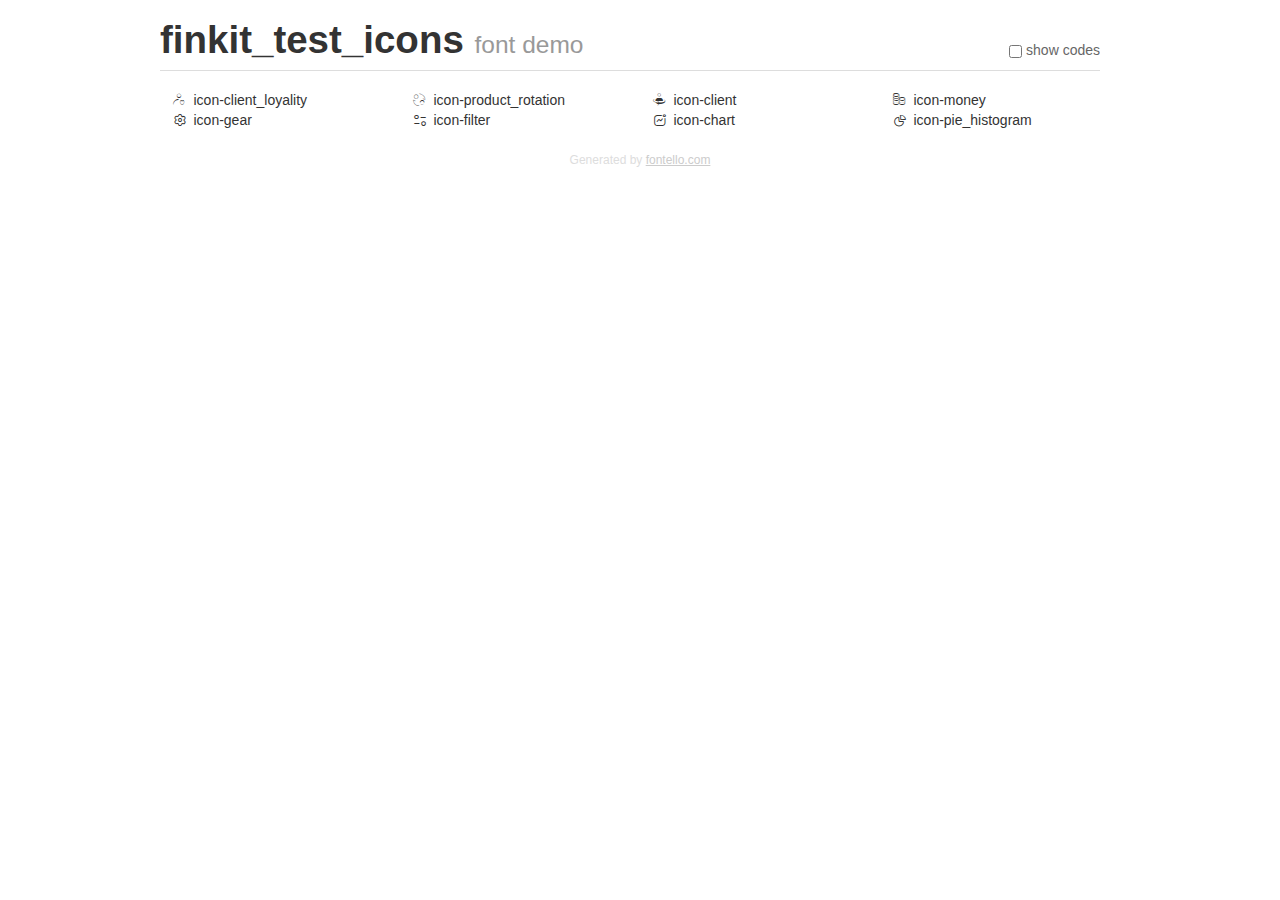
<file: src/finkit_test_icons/demo.html>
<!DOCTYPE html>
<html>
  <head>
  <!--[if lt IE 9]><script language="javascript" type="text/javascript" src="//html5shim.googlecode.com/svn/trunk/html5.js"></script><![endif]-->
  <meta charset="UTF-8">
  <style>
    html {
      font-size: 100%;
      -webkit-text-size-adjust: 100%;
      -ms-text-size-adjust: 100%;
    }
    a:focus {
      outline: thin dotted #333;
      outline: 5px auto -webkit-focus-ring-color;
      outline-offset: -2px;
    }
    a:hover,
    a:active {
      outline: 0;
    }
    input {
      margin: 0;
      font-size: 100%;
      vertical-align: middle;
      *overflow: visible;
      line-height: normal;
    }
    input::-moz-focus-inner {
      padding: 0;
      border: 0;
    }
    body {
      margin: 0;
      font-family: "Helvetica Neue", Helvetica, Arial, sans-serif;
      font-size: 14px;
      line-height: 20px;
      color: #333;
      background-color: #fff;
    }
    a {
      color: #08c;
      text-decoration: none;
    }
    a:hover {
      color: #005580;
      text-decoration: underline;
    }
    .row {
      margin-left: -20px;
      *zoom: 1;
    }
    .row:before,
    .row:after {
      display: table;
      content: "";
      line-height: 0;
    }
    .row:after {
      clear: both;
    }
    .span3 {
      float: left;
      min-height: 1px;
      margin-left: 20px;
      width: 220px;
    }
    .container {
      width: 940px;
      margin-right: auto;
      margin-left: auto;
      *zoom: 1;
    }
    .container:before,
    .container:after {
      display: table;
      content: "";
      line-height: 0;
    }
    .container:after {
      clear: both;
    }
    small {
      font-size: 85%;
    }
    h1 {
      margin: 10px 0;
      font-family: inherit;
      font-weight: bold;
      line-height: 20px;
      color: inherit;
      text-rendering: optimizelegibility;
      line-height: 40px;
      font-size: 38.5px;
    }
    h1 small {
      font-weight: normal;
      line-height: 1;
      color: #999;
      font-size: 24.5px;
    }

    body {
      margin-top: 90px;
    }
    .header {
      position: fixed;
      top: 0;
      left: 50%;
      margin-left: -480px;
      background-color: #fff;
      border-bottom: 1px solid #ddd;
      padding-top: 10px;
      z-index: 10;
    }
    .footer {
      color: #ddd;
      font-size: 12px;
      text-align: center;
      margin-top: 20px;
    }
    .footer a {
      color: #ccc;
      text-decoration: underline;
    }
    .the-icons {
      font-size: 14px;
      line-height: 24px;
    }
    .switch {
      position: absolute;
      right: 0;
      bottom: 10px;
      color: #666;
    }
    .switch input {
      margin-right: 0.3em;
    }
    .codesOn .i-name {
      display: none;
    }
    .codesOn .i-code {
      display: inline;
    }
    .i-code {
      display: none;
    }
    @font-face {
      font-family: 'finkit_test_icons';
      src: url('./font/finkit_test_icons.eot?90468845');
      src: url('./font/finkit_test_icons.eot?90468845#iefix') format('embedded-opentype'),
           url('./font/finkit_test_icons.woff?90468845') format('woff'),
           url('./font/finkit_test_icons.ttf?90468845') format('truetype'),
           url('./font/finkit_test_icons.svg?90468845#finkit_test_icons') format('svg');
      font-weight: normal;
      font-style: normal;
    }
    .demo-icon {
      font-family: "finkit_test_icons";
      font-style: normal;
      font-weight: normal;
      speak: never;
     
      display: inline-block;
      text-decoration: inherit;
      width: 1em;
      margin-right: .2em;
      text-align: center;
      /* opacity: .8; */
     
      /* For safety - reset parent styles, that can break glyph codes*/
      font-variant: normal;
      text-transform: none;
     
      /* fix buttons height, for twitter bootstrap */
      line-height: 1em;
     
      /* Animation center compensation - margins should be symmetric */
      /* remove if not needed */
      margin-left: .2em;
     
      /* You can be more comfortable with increased icons size */
      /* font-size: 120%; */
     
      /* Font smoothing. That was taken from TWBS */
      -webkit-font-smoothing: antialiased;
      -moz-osx-font-smoothing: grayscale;
     
      /* Uncomment for 3D effect */
      /* text-shadow: 1px 1px 1px rgba(127, 127, 127, 0.3); */
    }
    </style>
    <link rel="stylesheet" href="css/animation.css"><!--[if IE 7]><link rel="stylesheet" href="css/" + font.fontname + "-ie7.css"><![endif]-->
    <script>
      function toggleCodes(on) {
        var obj = document.getElementById('icons');
      
        if (on) {
          obj.className += ' codesOn';
        } else {
          obj.className = obj.className.replace(' codesOn', '');
        }
      }
    </script>
  </head>
  <body>
    <div class="container header">
      <h1>finkit_test_icons <small>font demo</small></h1>
      <label class="switch">
        <input type="checkbox" onclick="toggleCodes(this.checked)">show codes
      </label>
    </div>
    <div class="container" id="icons">
      <div class="row">
        <div class="span3" title="Code: 0xe800">
          <i class="demo-icon icon-client_loyality">&#xe800;</i> <span class="i-name">icon-client_loyality</span><span class="i-code">0xe800</span>
        </div>
        <div class="span3" title="Code: 0xe801">
          <i class="demo-icon icon-product_rotation">&#xe801;</i> <span class="i-name">icon-product_rotation</span><span class="i-code">0xe801</span>
        </div>
        <div class="span3" title="Code: 0xe802">
          <i class="demo-icon icon-client">&#xe802;</i> <span class="i-name">icon-client</span><span class="i-code">0xe802</span>
        </div>
        <div class="span3" title="Code: 0xe803">
          <i class="demo-icon icon-money">&#xe803;</i> <span class="i-name">icon-money</span><span class="i-code">0xe803</span>
        </div>
      </div>
      <div class="row">
        <div class="span3" title="Code: 0xe804">
          <i class="demo-icon icon-gear">&#xe804;</i> <span class="i-name">icon-gear</span><span class="i-code">0xe804</span>
        </div>
        <div class="span3" title="Code: 0xe805">
          <i class="demo-icon icon-filter">&#xe805;</i> <span class="i-name">icon-filter</span><span class="i-code">0xe805</span>
        </div>
        <div class="span3" title="Code: 0xe806">
          <i class="demo-icon icon-chart">&#xe806;</i> <span class="i-name">icon-chart</span><span class="i-code">0xe806</span>
        </div>
        <div class="span3" title="Code: 0xe807">
          <i class="demo-icon icon-pie_histogram">&#xe807;</i> <span class="i-name">icon-pie_histogram</span><span class="i-code">0xe807</span>
        </div>
      </div>
    </div>
    <div class="container footer">Generated by <a href="https://fontello.com">fontello.com</a></div>
  </body>
</html>
</file>
<file: src/finkit_test_icons/css/animation.css>
/*
   Animation example, for spinners
*/
.animate-spin {
  -moz-animation: spin 2s infinite linear;
  -o-animation: spin 2s infinite linear;
  -webkit-animation: spin 2s infinite linear;
  animation: spin 2s infinite linear;
  display: inline-block;
}
@-moz-keyframes spin {
  0% {
    -moz-transform: rotate(0deg);
    -o-transform: rotate(0deg);
    -webkit-transform: rotate(0deg);
    transform: rotate(0deg);
  }

  100% {
    -moz-transform: rotate(359deg);
    -o-transform: rotate(359deg);
    -webkit-transform: rotate(359deg);
    transform: rotate(359deg);
  }
}
@-webkit-keyframes spin {
  0% {
    -moz-transform: rotate(0deg);
    -o-transform: rotate(0deg);
    -webkit-transform: rotate(0deg);
    transform: rotate(0deg);
  }

  100% {
    -moz-transform: rotate(359deg);
    -o-transform: rotate(359deg);
    -webkit-transform: rotate(359deg);
    transform: rotate(359deg);
  }
}
@-o-keyframes spin {
  0% {
    -moz-transform: rotate(0deg);
    -o-transform: rotate(0deg);
    -webkit-transform: rotate(0deg);
    transform: rotate(0deg);
  }

  100% {
    -moz-transform: rotate(359deg);
    -o-transform: rotate(359deg);
    -webkit-transform: rotate(359deg);
    transform: rotate(359deg);
  }
}
@-ms-keyframes spin {
  0% {
    -moz-transform: rotate(0deg);
    -o-transform: rotate(0deg);
    -webkit-transform: rotate(0deg);
    transform: rotate(0deg);
  }

  100% {
    -moz-transform: rotate(359deg);
    -o-transform: rotate(359deg);
    -webkit-transform: rotate(359deg);
    transform: rotate(359deg);
  }
}
@keyframes spin {
  0% {
    -moz-transform: rotate(0deg);
    -o-transform: rotate(0deg);
    -webkit-transform: rotate(0deg);
    transform: rotate(0deg);
  }

  100% {
    -moz-transform: rotate(359deg);
    -o-transform: rotate(359deg);
    -webkit-transform: rotate(359deg);
    transform: rotate(359deg);
  }
}
</file>
